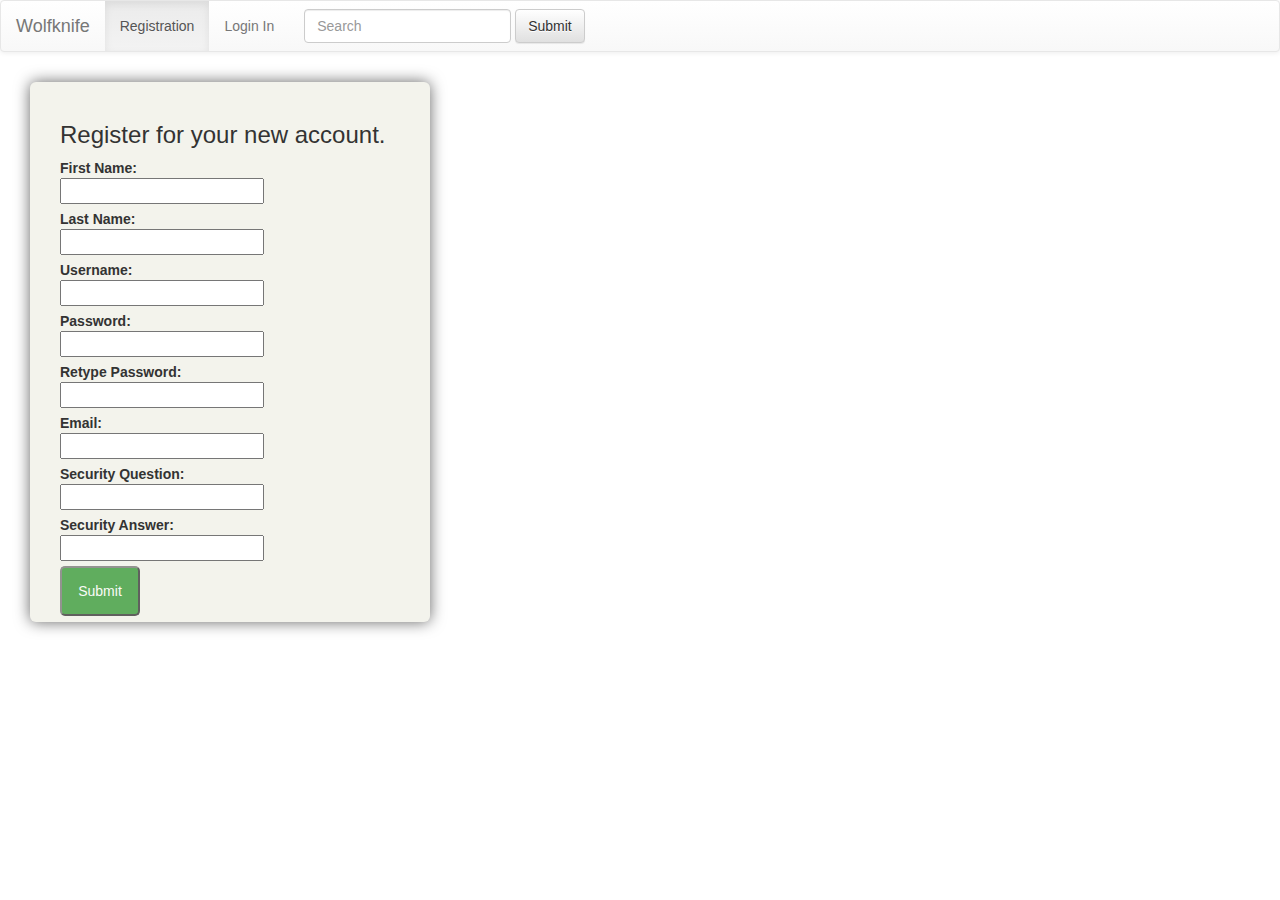
<file: index.html>
<!doctype html>
<html>
  <head>
    
    <title>Wolfknife by SSBozzelli</title>

    
    <link rel="stylesheet" href="stylesheets/bootstrap.css">
    <link rel="stylesheet" href="stylesheets/bootstrap-theme.css">
    <link rel="stylesheet" href="stylesheets/styles.css">
    
  </head>
  <body>
 	<nav class="navbar navbar-default" role="navigation">
  <div class="container-fluid">
    <!-- Brand and toggle get grouped for better mobile display -->
    <div class="navbar-header">
      <button type="button" class="navbar-toggle" data-toggle="collapse" data-target="#bs-example-navbar-collapse-1">
        <span class="sr-only">Toggle navigation</span>
        <span class="icon-bar"></span>
        <span class="icon-bar"></span>
        <span class="icon-bar"></span>
      </button>
      <a class="navbar-brand" href="#">Wolfknife</a>
    </div>

    
    <div class="collapse navbar-collapse" id="bs-example-navbar-collapse-1">
      <ul class="nav navbar-nav">
        <li class="active"><a href="index.html">Registration</a></li>
        <li><a href="login.html">Login In</a></li>
      </ul>
      <form class="navbar-form navbar-left" role="search">
        <div class="form-group">
          <input type="text" class="form-control" placeholder="Search">
        </div>
        <button type="submit" class="btn btn-default">Submit</button>
      </form>
    </div>
  </div>
</nav>
	<div class = wolfdiv>
    <form action="#" method="post">
    	<h3 class="regheader">Register for your new account.</h3>
    	<label class = "Fname" >First Name:<input name="fname:" type="text"></label>
    	<label class = "Lname">Last Name:<input name="lname:" type="text"></label>
    	<label class = "username">Username:<input name="psername:" type="text"></label>
    	<label class = "pass1">Password:<input name="password:" id = "password" type="password"></label>
    	<label class = "pass2">Retype Password:<input name="password2:" id = "password2" type="password"
    		onkeyup="validatePass(); return false;"><span id="confirmMessage" class="confirmMessage"></span></label>
    	<label class = "email">Email:<input name="email:" type="text"></label>
    	<label class = "secquestion">Security Question:<input name="question:" type="text"></label>
    	<label class = "secanswer">Security Answer:<input name="answer" type="text"></label>
    	<button class = "submitButton" type="submit">Submit</button>
    </form>
    </div>
    <script src="javascripts/jquery-2.1.0.js"></script>
  	<script src="javascripts/bootstrap.js"></script>
    <script src="javascripts/my.js"></script>
  </body>
</html>
</file>
<file: stylesheets/styles.css>
input{
	display: block;
}
label{
	display: block;
}

 .submitButton {
    height: 50px;
    width: 80px;
    border-radius: 5px;
    background-color: green;
    text-align: center;
    color: white;
    font-family: Verdana, Arial, Sans-Serif;
    opacity: 0.6;
}

.logbutton{
	height: 50px;
    width: 80px;
    border-radius: 5px;
    background-color: green;
    text-align: center;
    color: white;
    font-family: Verdana, Arial, Sans-Serif;
}

.wolfdiv {
	background-color: #F3F3EC;
	border-radius: 6px;
	margin: 30px;
 	padding: 20px 30px 30px 30px;
  	height: 540px;
  	width: 400px;
  	box-shadow: 0px 0px 15px #666666;
}

.logdiv {
	background-color: #F3F3EC;
	border-radius: 6px;
	margin: 30px;
 	padding: 20px 30px 30px 30px;
 	height: 250px;
 	width: 400px;
 	box-shadow: 0px 0px 15px #666666;
}
</file>
